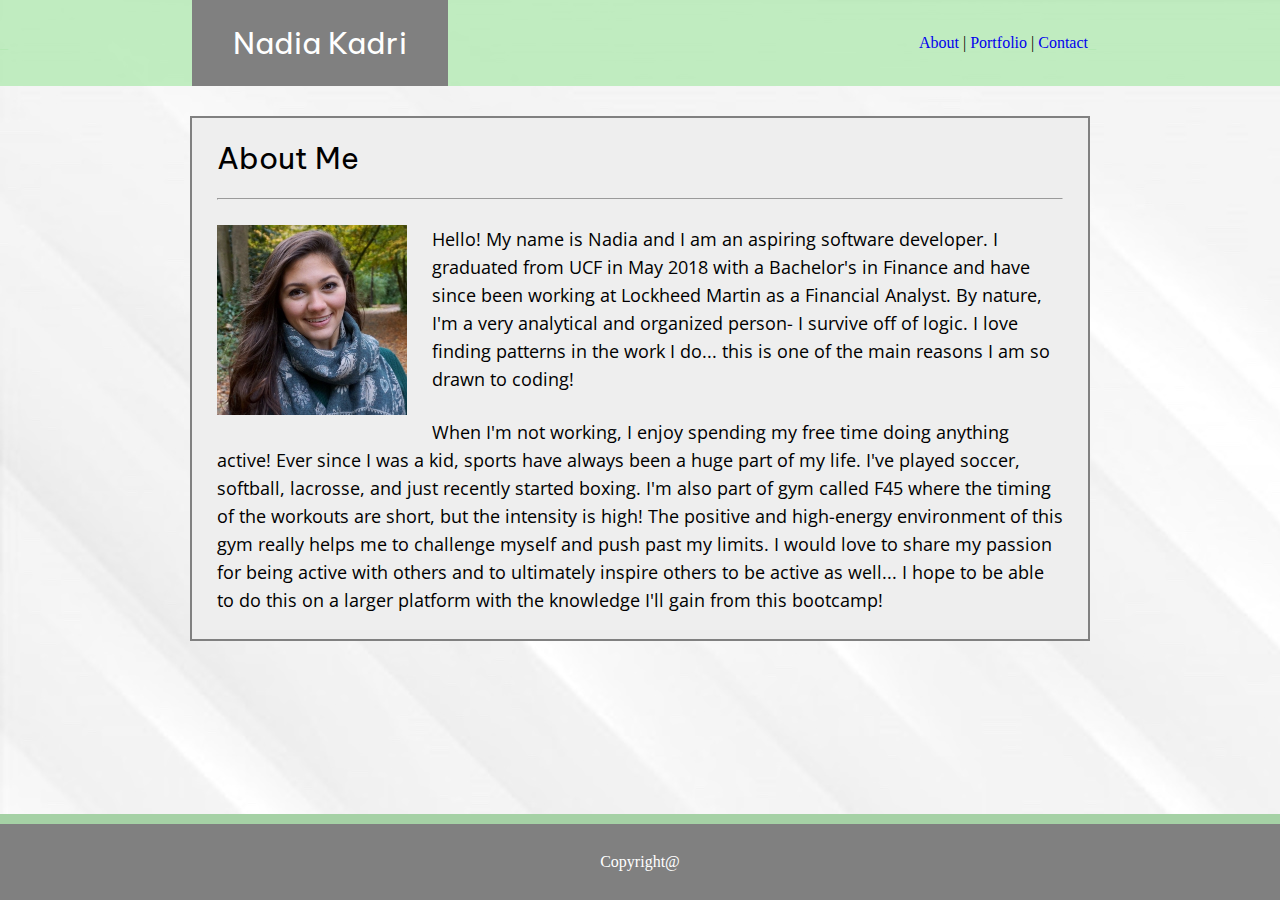
<file: index.html>
<!DOCTYPE html>
<html lang="en">

<head>
    <meta charset="UTF-8">
    <title>Nadia's Portfolio</title>
    <link rel="stylesheet" type="text/css" href="assets/css/reset.css">
    <link rel="stylesheet" type="text/css" href="assets/css/style.css">
    <link href="https://fonts.googleapis.com/css?family=Be+Vietnam|Big+Shoulders+Text|Open+Sans+Condensed:300&display=swap" rel="stylesheet">
</head>

<body>
    <div class="navbar">
        <div class="nav-1">_</div>
        <div class="nav-2"><h1>Nadia Kadri</h1></div>
        <div class="nav-3">
            <a href="index.html">About</a> | 
            <a href="portfolio.html">Portfolio</a> | 
            <a href="contact.html">Contact</a>
        </div>
        <div class="nav-4">_</div>
    </div>

    <div class="clr"></div>

    <div class="container">
        <h2>About Me</h2>
        <hr>
        <img id="profile" src="assets/images/CpSh33RFRpyuGW2A7wddrQ_thumb_73f 2.jpg" alt="profile" width="190px" height="190px">
        <p>Hello! My name is Nadia and I am an aspiring software developer. I graduated from UCF in May 2018 with a Bachelor's in Finance and have since been working at Lockheed Martin as a Financial Analyst. By nature, I'm a very analytical and organized person- I survive off of logic. I love finding patterns in the work I do... this is one of the main reasons I am so drawn to coding!</p>
        <p>When I'm not working, I enjoy spending my free time doing anything active! Ever since I was a kid, sports have always been a huge part of my life. I've played soccer, softball, lacrosse, and just recently started boxing. I'm also part of gym called F45 where the timing of the workouts are short, but the intensity is high! The positive and high-energy environment of this gym really helps me to challenge myself and push past my limits. I would love to share my passion for being active with others and to ultimately inspire others to be active as well... I hope to be able to do this on a larger platform with the knowledge I'll gain from this bootcamp!</p>
    </div>

    <div>
        <footer>Copyright@</footer>
    </div>

</body>

</html>
</file>
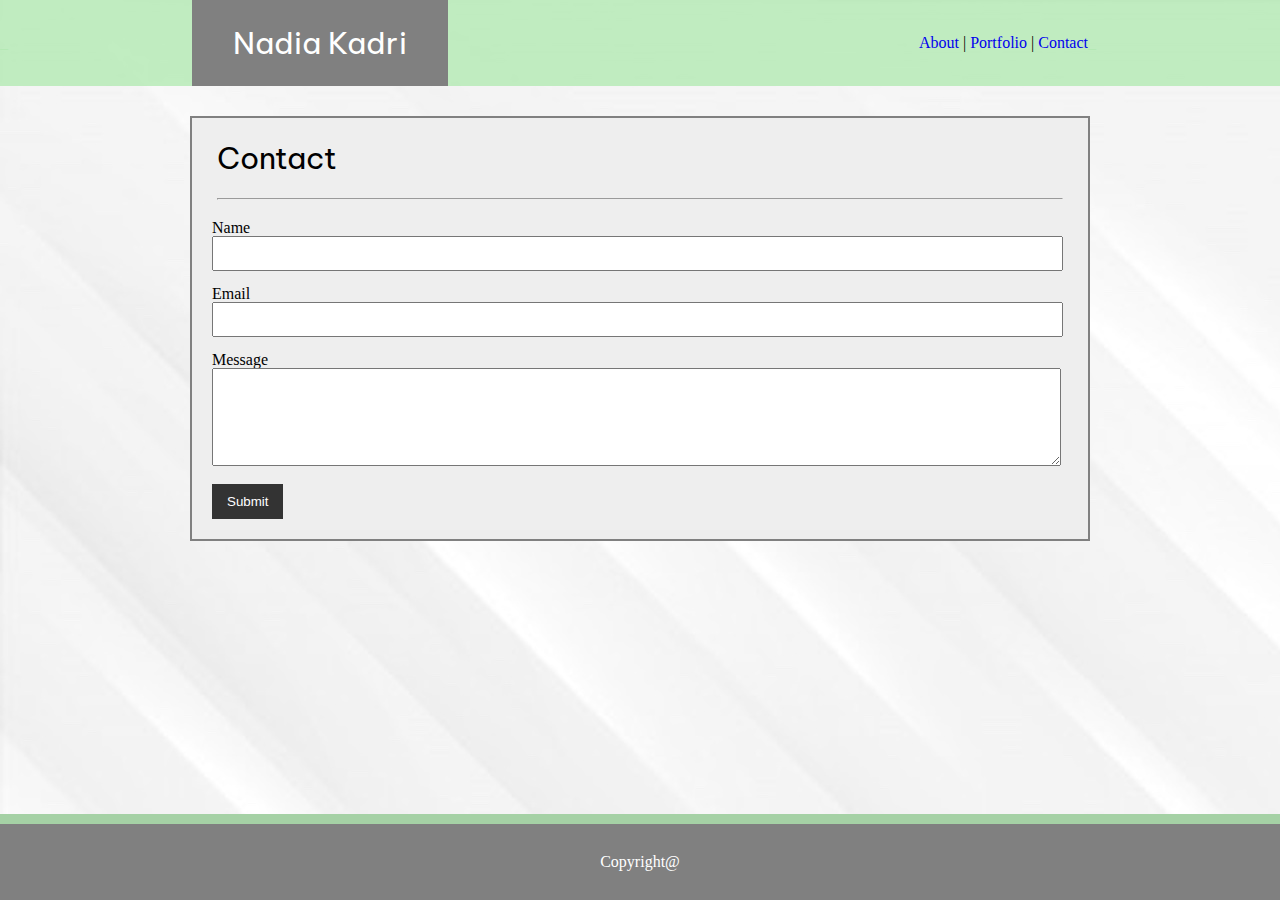
<file: contact.html>
<!DOCTYPE html>
<html lang="en">

<head>
    <meta charset="UTF-8">
    <title>Nadia's Portfolio</title>
    <link rel="stylesheet" type="text/css" href="assets/css/reset.css">
    <link rel="stylesheet" type="text/css" href="assets/css/style.css">
    <link href="https://fonts.googleapis.com/css?family=Be+Vietnam|Big+Shoulders+Text|Open+Sans+Condensed:300&display=swap" rel="stylesheet">
</head>

<body>
    <div class="navbar">
        <div class="nav-1">_</div>
        <div class="nav-2"><h1>Nadia Kadri</h1></div>
        <div class="nav-3">
            <a href="index.html">About</a> | 
            <a href="portfolio.html">Portfolio</a> | 
            <a href="contact.html">Contact</a>
        </div>
        <div class="nav-4">_</div>
    </div>
    
    <div class="clr"></div>

    <div class="container">
        <h2>Contact</h2>
        <hr>
        <form>
            <div class="form-group">
                <label>Name</label>
                <input type="text" name="name">
            </div>
            <div class="form-group">
                <label>Email</label>
                <input type="text" name="email">
            </div>
            <div class="form-group">
                <label>Message</label>
                <textarea name="message"></textarea>
            </div>
            <input type="submit" value="Submit" name="">
        </form>
    </div>

    <div>
        <footer>Copyright@</footer>
    </div>

</body>

</html>
</file>
<file: assets/css/style.css>
* {
    margin: 0;
    padding: 0;
}


body {
    background-color: #f4f4f4;
    background-image: url(../images/white_background.jpg);
}

.nav-1, .nav-4 {
    background-color:rgba(176, 233, 176, 0.767);
    color: rgba(176, 233, 176, 0.767);
    float: left;
    width: 15%;
    padding-top: 35px;
    padding-bottom: 35px;
    box-sizing: border-box;
}

.nav-2 {
    background-color: grey;
    color: white;
    float: left;
    width: 20%;
    padding-top: 28px;
    padding-bottom: 28px;
    box-sizing: border-box;
    font-size: 30px;
    text-align: center;
}

.nav-3 {
    background-color: rgba(176, 233, 176, 0.767);
    float: left;
    width: 50%;
    padding-top: 35px;
    padding-bottom: 35px;
    box-sizing: border-box;
    text-align: right;
}


.clr {
    clear:both;
}


.container {
    background: rgb(238, 238, 238);
    border: 2px grey solid;
    width: 70%;
    margin: auto;
    margin-top: 30px;
    margin-bottom: 30px;
}

h1, h2 {
    font-family: 'Be Vietnam', sans-serif;
}

h2 {
    font-size: 30px;
    margin: 25px;
}

hr {
    margin-left: 25px;
    margin-right: 25px;
}

p {
    margin: 25px;
    line-height: 28px;
    font-size: 18px;
    font-family: 'Open Sans Condensed', sans-serif;
}

#profile {
    float: left;
    margin: 25px;
}

a:hover {
    color: grey;
}

a {
    text-decoration: none;
}


footer {
    background-color: grey;
    color: white;
    position: absolute;
    bottom: 0;
    width: 100%;
    text-align: center;
    padding-top: 30px;
    padding-bottom: 30px;
    border-top: 10px rgba(176, 233, 176, 0.767) solid;
}


form {
    padding: 20px;
}

.form-group {
    padding-bottom: 15px;
    padding-right: 25px;
}

label {
    display: block;
}

input[type="text"], 
textarea {
    padding: 8px;
    width: 100%;
}

textarea {
    height: 80px;
}

input[type="submit"]{
    background-color: #333;
    color: #fff;
    padding: 10px 15px;
    border: none;
}

input[type="submit"]:hover {
    background: grey;
}


#portfolio {
    margin: 25px;
    border: 2px grey solid;
    padding-top: 10px;
}
</file>
